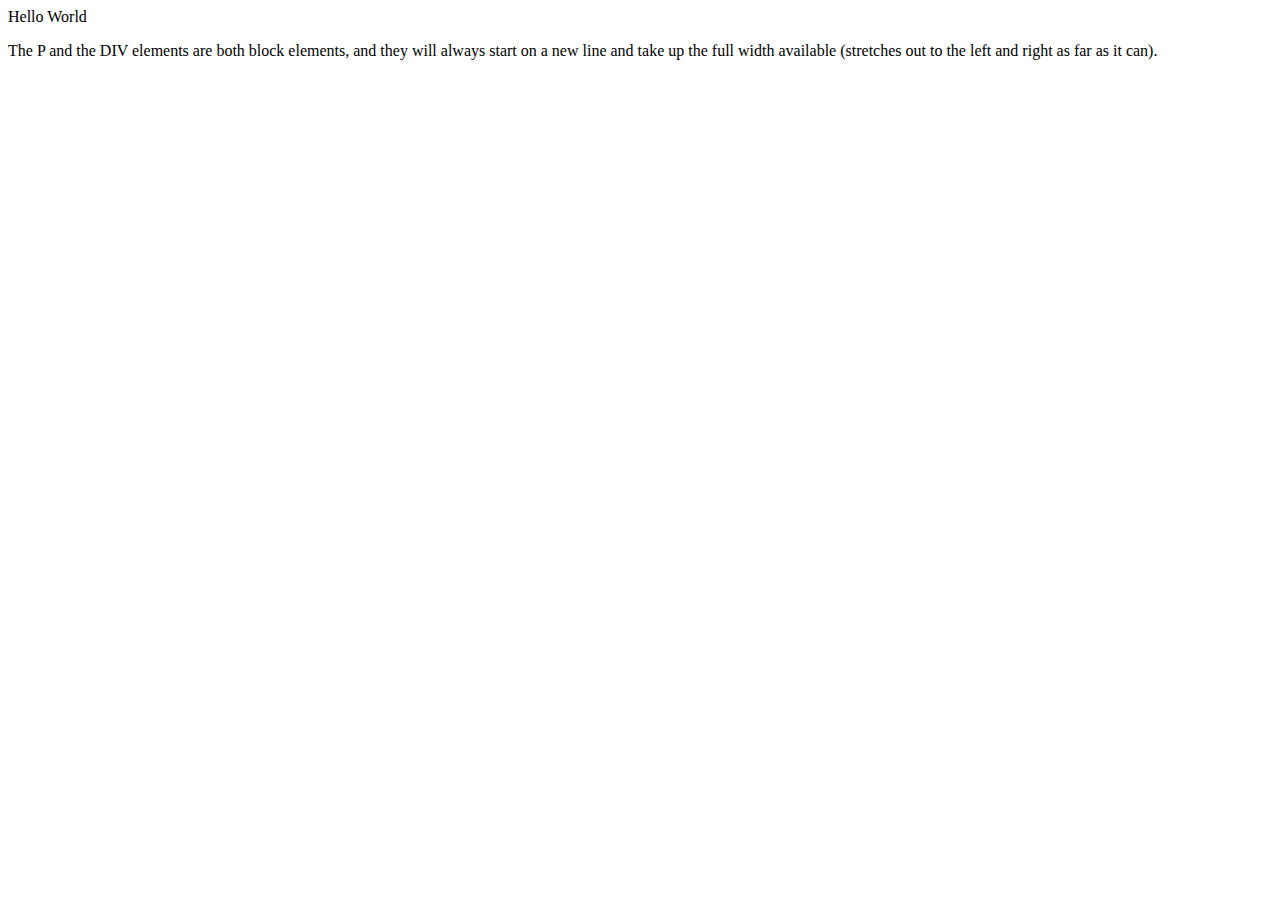
<file: templates/index.html>
<!DOCTYPE html>
<html>
<body>


<div >Hello World</div>

<p>The P and the DIV elements are both block elements, and they will always start on a new line and take up the full width available (stretches out to the left and right as far as it can).</p>

</body>
</html>
</file>
